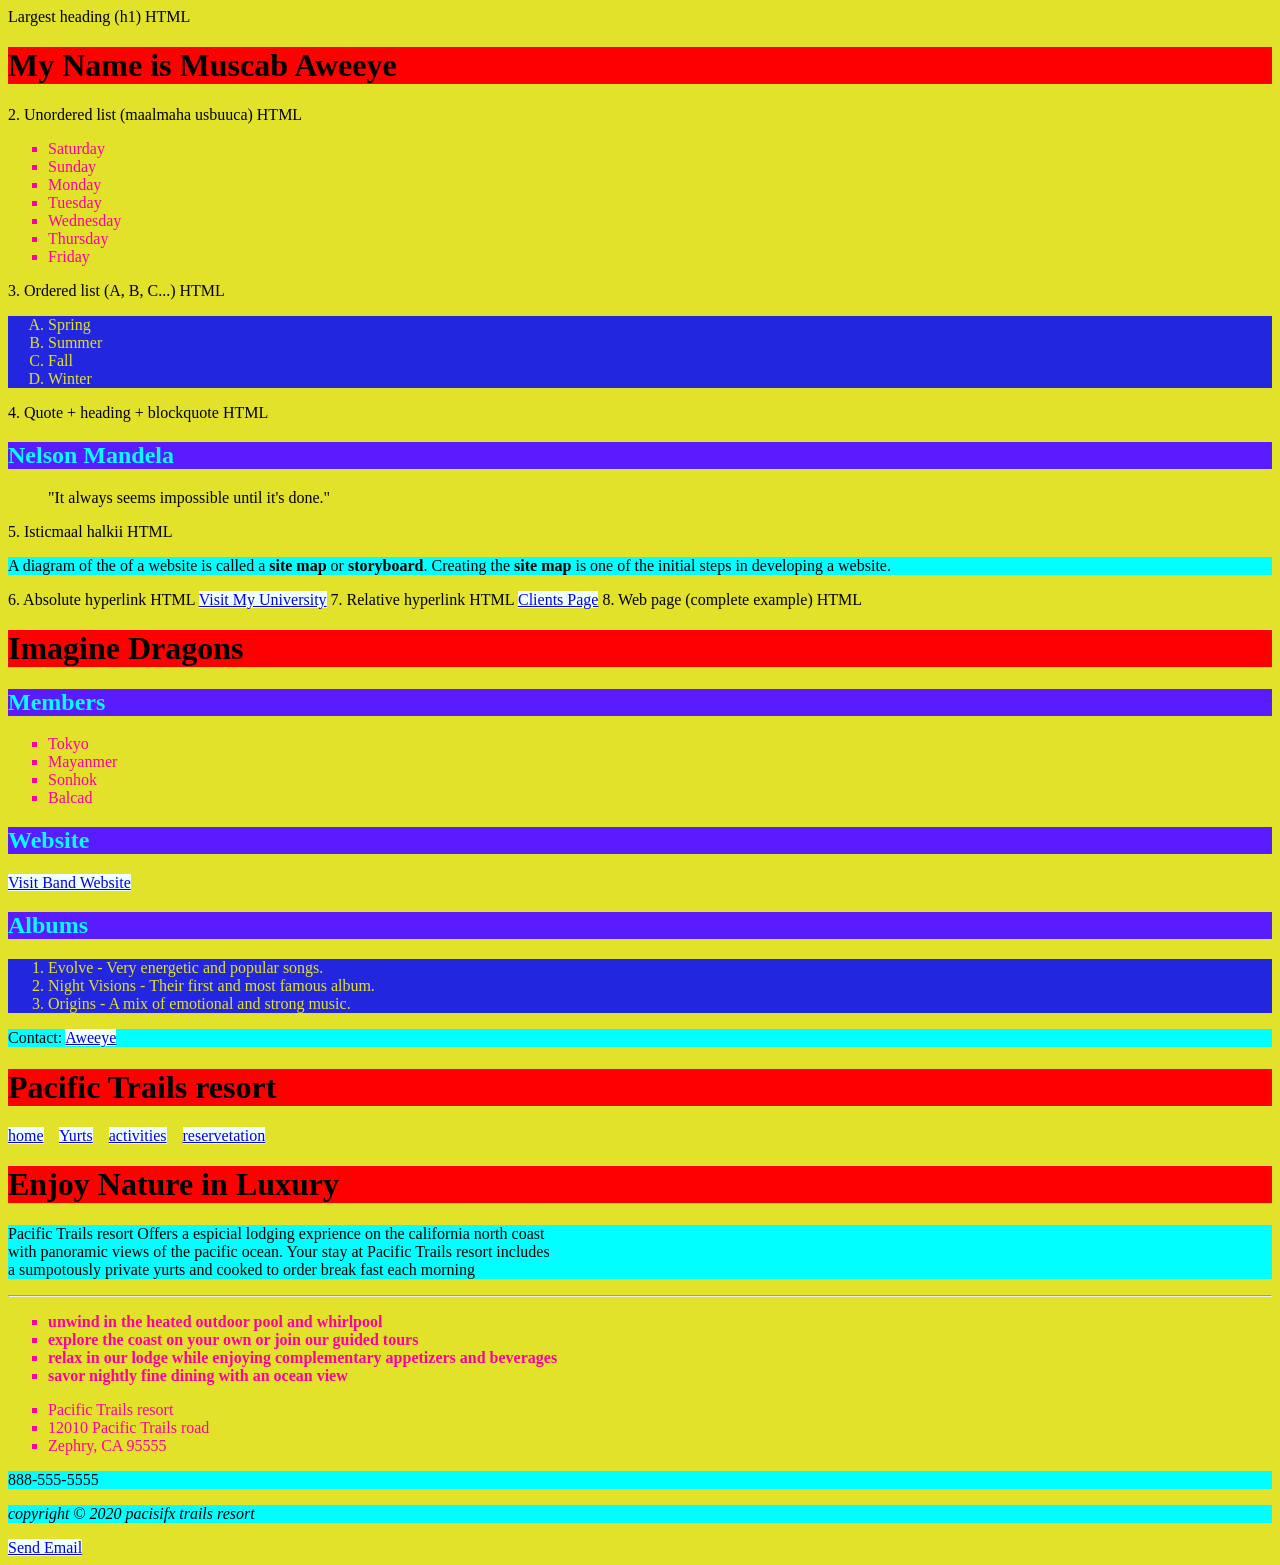
<file: index.html>
Largest heading (h1)
HTML
<h1>My Name is Muscab Aweeye
</h1>
2. Unordered list (maalmaha usbuuca)
HTML
<ul>
  <li><span>Saturday</span></li>
  <li>Sunday</li>
  <li>Monday</li>
  <li>Tuesday</li>
  <li>Wednesday</li>
  <li>Thursday</li>
  <li>Friday</li>
</ul>
3. Ordered list (A, B, C...)
HTML
<ol type="A">
  <li>Spring</li>
  <li>Summer</li>
  <li>Fall</li>
  <li>Winter</li>
</ol>
4. Quote + heading + blockquote
HTML
<h2>Nelson Mandela</h2>
<blockquote>
  "It always seems impossible until it's done."
</blockquote>
5. Isticmaal  halkii 
HTML
<p>
A diagram of the <style> organization </style> of a website is called a 
<strong>site map</strong> or <strong>storyboard</strong>. 
Creating the <strong>site map</strong> is one of the initial steps in developing a website.
</p>
6. Absolute hyperlink
HTML
<a href="https://www.just.edu.so/">Visit My University</a>
7. Relative hyperlink
HTML
<a href="clients.html">Clients Page</a>
8. Web page (complete example)
HTML
<!DOCTYPE html>
<html>
<head>
  <title>My Favorite Balcad</title>
  <link rel="stylesheet" href="style.css">
  <meta charset="UTF-8">
</head>

<body>

<header>
  <h1>Imagine Dragons</h1>
</header>

<main>
  <h2>Members</h2>
  <ul>
    <li>Tokyo</li>
    <li>Mayanmer</li>
    <li>Sonhok</li>
    <li>Balcad</li>
  </ul>

  <h2>Website</h2>
  <a href="https://www.imaginedragonsmusic.com">Visit Band Website</a>

  <h2>Albums</h2>
  <ol>
    <li>Evolve - Very energetic and popular songs.</li>
    <li>Night Visions - Their first and most famous album.</li>
    <li>Origins - A mix of emotional and strong music.</li>
  </ol>
</main>

<footer>
  <p>Contact: <a href="Muscab Aweeye12@email.com">Aweeye</a></p>
</footer>

</body>
</html>
<!DOCTYPE html>
<html lang="en">
<head>
    <meta charset="UTF-8">
    <meta name="viewport" content="width=device-width, initial-scale=1.0">
    <title>THE HOME PAGE</title>
</head>
<body>
     <header>
        <h1><strong>Pacific Trails resort</strong></h1>

    </header>
    <nav>
          <a href="index.html">home</a>&nbsp; &nbsp;
        <a href="yurts.html">Yurts</a>&nbsp; &nbsp;
        <a href="activities.html">activities</a>&nbsp; &nbsp;
        <a href="reservetation.html">reservetation</a>&nbsp; &nbsp;

    </nav>
    <main>
        <h1>Enjoy Nature in Luxury</h1>
        <p> Pacific Trails resort Offers a espicial lodging exprience on the california north coast <br>with panoramic views of the pacific ocean. Your stay at Pacific Trails resort includes <br>a sumpotously private yurts and cooked to order break fast each morning</p>

        <hr>

        <ul><b>
            <li>unwind in the heated outdoor pool and whirlpool </li>
            <li>explore the coast on your own or join our guided tours</li>
            <li>relax in our lodge while enjoying complementary appetizers and beverages</li>
            <li>savor nightly fine dining with an ocean view</li>
        </b></ul>

    </main>
    <footer>
        <Ul type="none">
            <li>Pacific Trails resort</li>
            <li>12010 Pacific Trails road</li>
            <li>Zephry, CA 95555</li>
        </ul>
        <p>888-555-5555</p>
        

        <footer>
            <p><i>copyright &copy; 2020 pacisifx trails resort</i></p>
        </footer>
        <footer>
            <a href="aboodi17@email.com">Send Email</a>
        </footer>
    </footer>
</body>
</html>
</file>
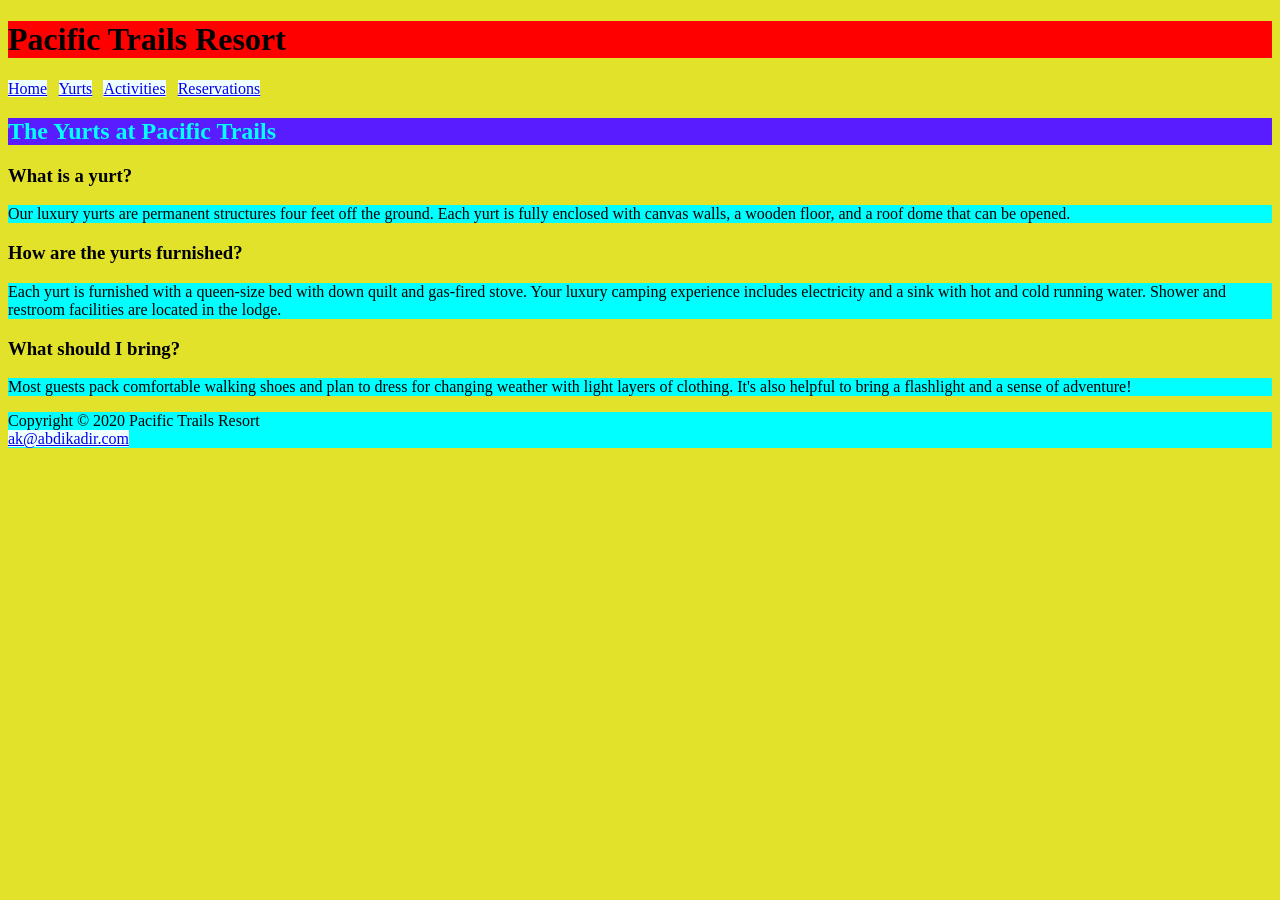
<file: yurts.html>
<!DOCTYPE html>
<html lang="en">
<head>
    <meta charset="UTF-8">
    <title>Pacific Trails Resort :: Yurts</title>
    <link rel="stylesheet" href="style.css">
</head>
<body>
    <header>
        <h1>Pacific Trails Resort</h1>
    </header>
    
    <nav>
        <a href="index.html">Home</a> &nbsp;
        <a href="yurts.html">Yurts</a> &nbsp;
        <a href="activities.html">Activities</a> &nbsp;
        <a href="reservetation.html">Reservations</a>
    </nav>

    <main>
        <h2>The Yurts at Pacific Trails</h2>
        
        <h3>What is a yurt?</h3>
        <p>Our luxury yurts are permanent structures four feet off the ground. Each yurt is fully enclosed with canvas walls, a wooden floor, and a roof dome that can be opened.</p>
        
        <h3>How are the yurts furnished?</h3>
        <p>Each yurt is furnished with a queen-size bed with down quilt and gas-fired stove. Your luxury camping experience includes electricity and a sink with hot and cold running water. Shower and restroom facilities are located in the lodge.</p>
        
        <h3>What should I bring?</h3>
        <p>Most guests pack comfortable walking shoes and plan to dress for changing weather with light layers of clothing. It's also helpful to bring a flashlight and a sense of adventure!</p>
    </main>

    <footer>
        <p>Copyright &copy; 2020 Pacific Trails Resort<br>
        <a href="mailto:aboodi@said.com">ak@abdikadir.com</a></p>
    </footer>
</body>
</html>
</file>
<file: style.css>
h1{
    background-color: rgb(255, 0, 0);
}
body{
    background-color: #e2e22b;
}
h2{
    background-color: #591cff;
    color: aqua;
}


ul{
    list-style-type: square;
     color: lch(55.78% 87.71 352.2);
}
li{
   
}
ol{
    background-color: rgb(35, 38, 223);
    color: #e2e22b;
}
p{
    background-color: aqua;
}
a{
background-color: azure;
}
</file>
